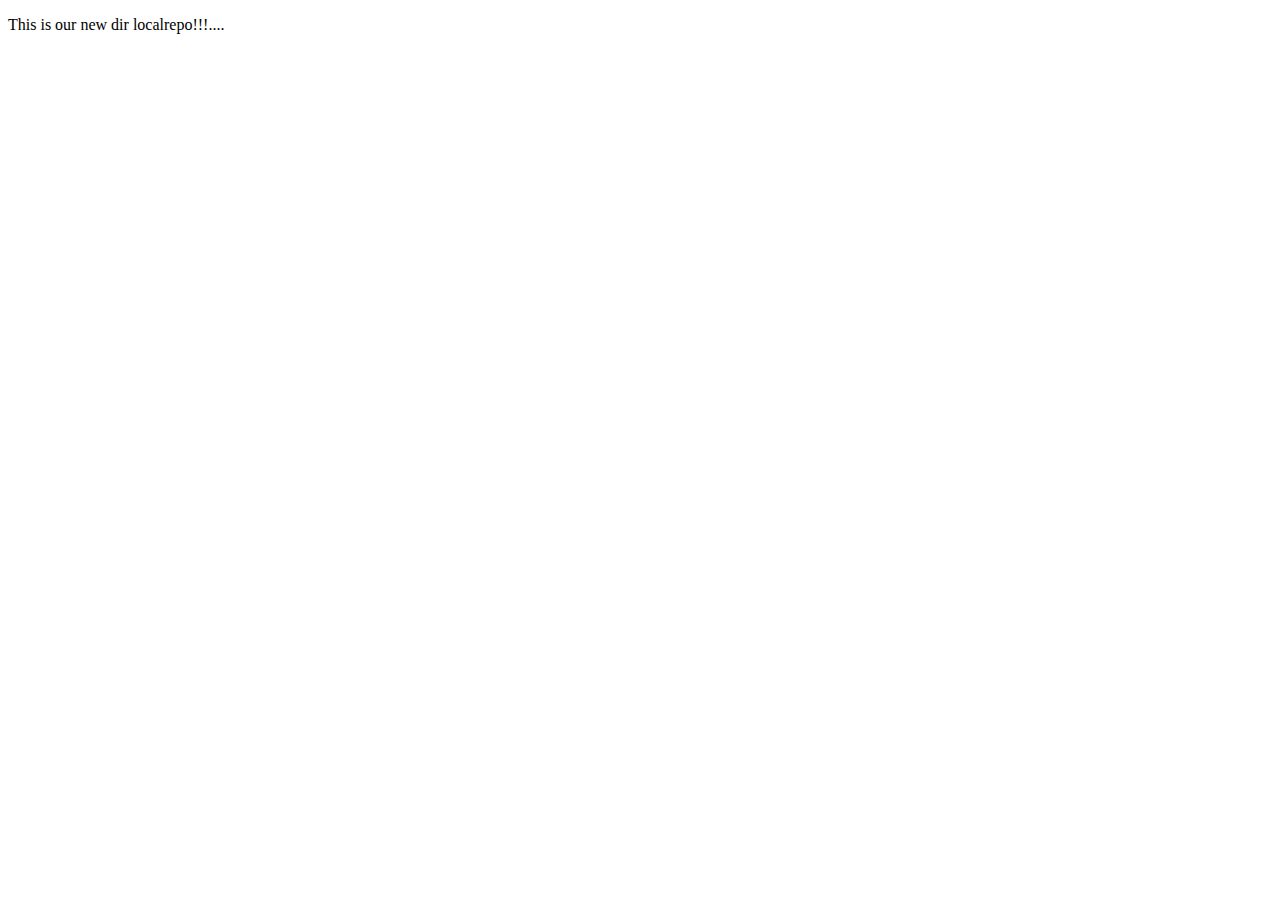
<file: index.html>
<!DOCTYPE html>
<html lang="en">
<head>
    <meta charset="UTF-8">
    <meta name="viewport" content="width=device-width, initial-scale=1.0">
    <title>Document</title>
</head>
<body>
    <p> This is our new dir localrepo!!!....<p>
</body>
</html>
</file>
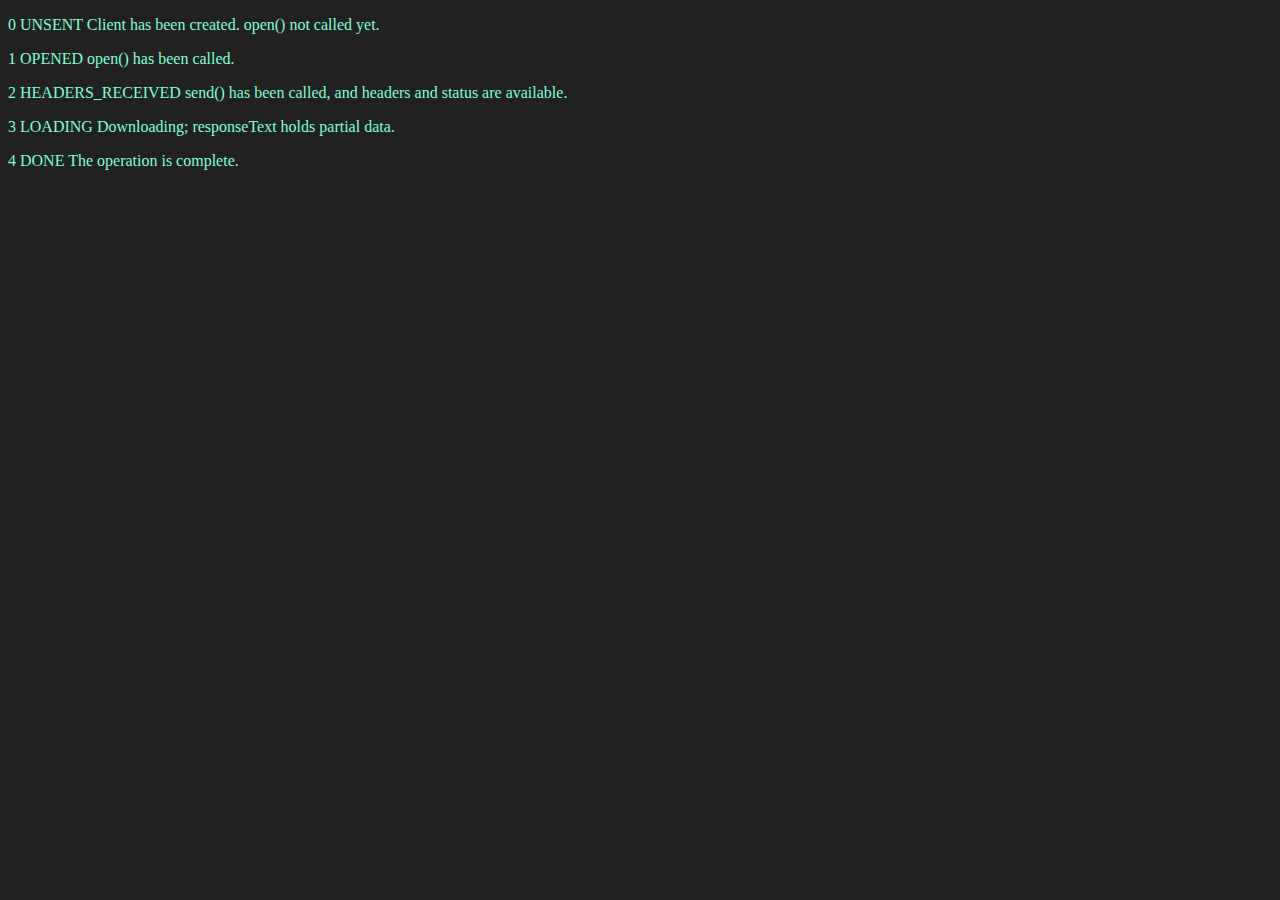
<file: Advance_one/ApiRequest.html>
<!DOCTYPE html>
<html lang="en">

<head>
    <meta charset="UTF-8">
    <meta name="viewport" content="width=device-width, initial-scale=1.0">
    <title>Document</title>
</head>

<body style="background-color: #212121; color:aquamarine">
    <div class="text">
        <p>0 UNSENT Client has been created. open() not called yet.</p>
        <p>1 OPENED open() has been called.</p>
        <p>2 HEADERS_RECEIVED send() has been called, and headers and status are available.</p>
        <p>3 LOADING Downloading; responseText holds partial data.</p>
        <p>4 DONE The operation is complete.</p>
    </div>
</body>
<script>
    const reqUrl = 'https://api.github.com/users/hiteshchoudhary'
    const xhr = new XMLHttpRequest();
    xhr.open('GET', reqUrl)
    xhr.onreadystatechange=function(){
        if(xhr.readyState==4){
            const resText=JSON.parse(this.responseText)
            console.log(resText);
            console.log(typeof resText); // string , so we convert to json
            // console.log(typeof(resText["followers"]));
            console.log(resText["followers"]);
        }
    }
    xhr.send()
</script>

</html>
</file>
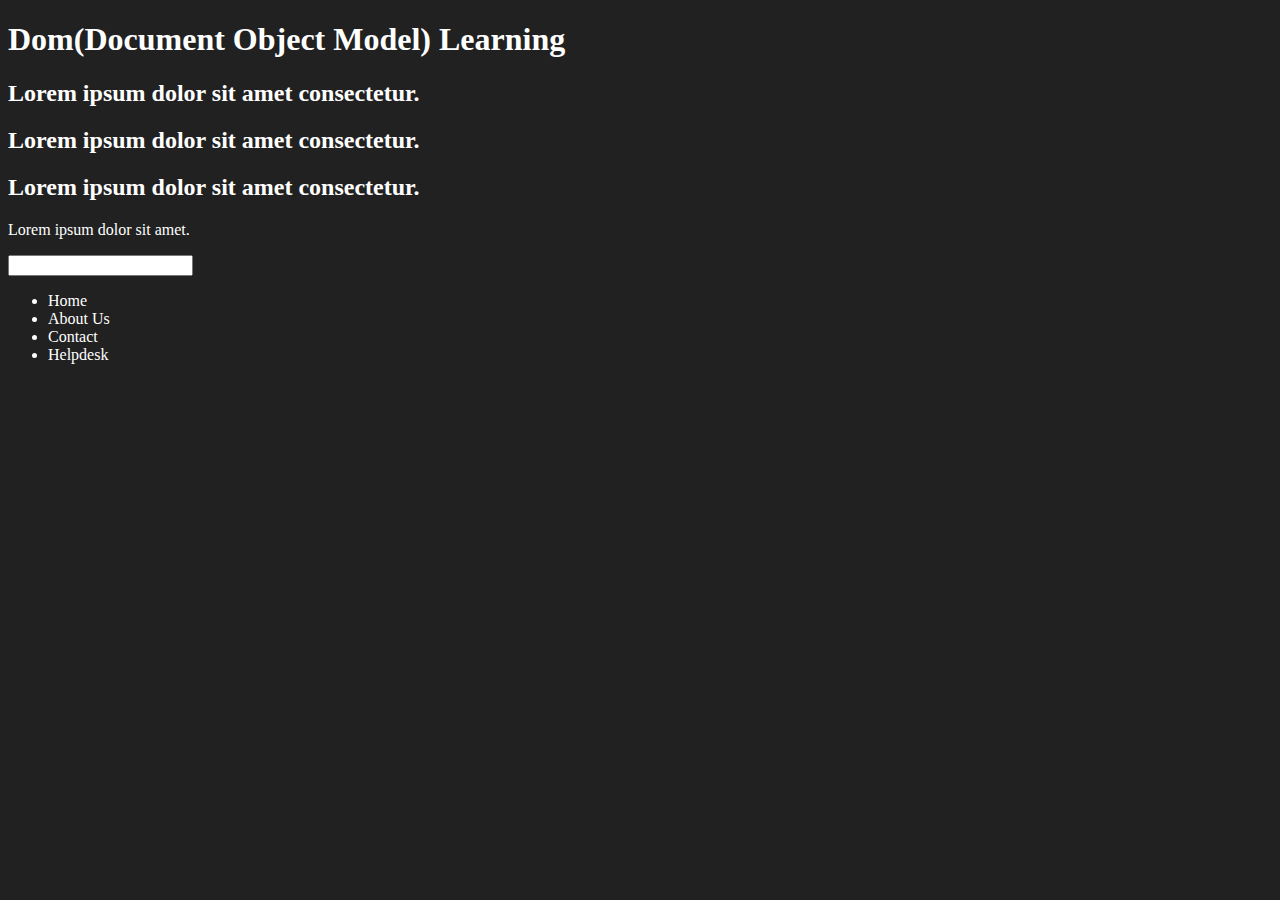
<file: DOM/one.html>
<!DOCTYPE html>
<html lang="en">

<head>
    <meta charset="UTF-8">
    <meta name="viewport" content="width=device-width, initial-scale=1.0">
    <title>Dom-Learning</title>
    <style>
        .bg-black {
            background-color: #212121;
            color: #ffff;
        }
    </style>
</head>

<body class="bg-black">
    <div>
        <h1 id="title" class="heading">Dom(Document Object Model) Learning
            <span style="display: none">Test text</span>
        </h1>
        <h2>Lorem ipsum dolor sit amet consectetur.</h2>
        <h2>Lorem ipsum dolor sit amet consectetur.</h2>
        <h2>Lorem ipsum dolor sit amet consectetur.</h2>
        <p>Lorem ipsum dolor sit amet.</p>
        <input type="password" name="" id="">
        <ul>
            <li class="list-item">Home</li>
            <li class="list-item">About Us</li>
            <li class="list-item">Contact</li>
            <li class="list-item">Helpdesk</li>
        </ul>
    </div>
</body>

</html>
</file>
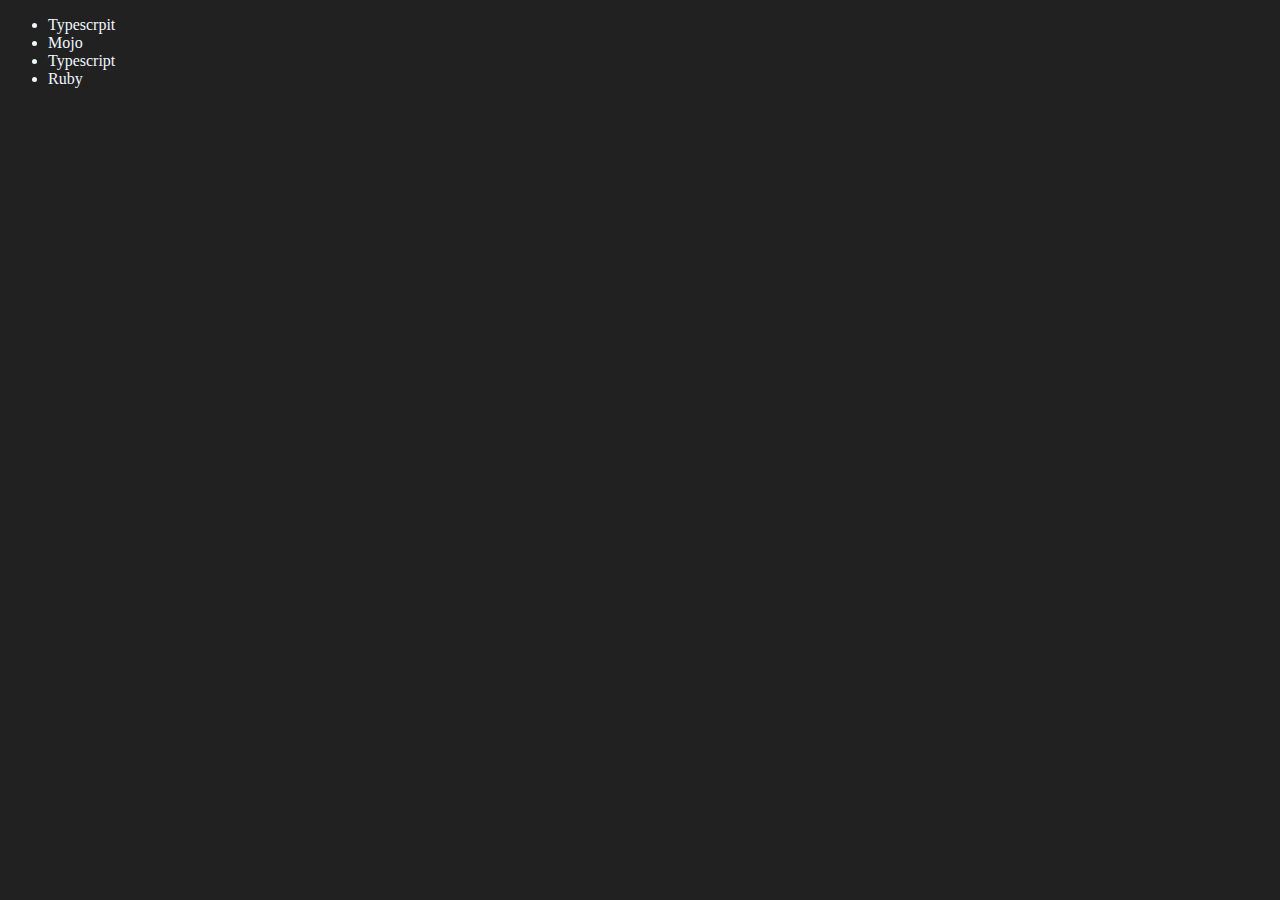
<file: DOM/three.html>
<!DOCTYPE html>
<html lang="en">
<head>
    <meta charset="UTF-8">
    <meta name="viewport" content="width=device-width, initial-scale=1.0">
    <title>DOM- manipulations</title>
</head>
<body style="background-color: #212121; color: aliceblue;">
        <ul class="language">
        <li>Javascript</li>
        </ul>
</body>
<script>
    // basic idea
    function addLanguage(langName){
        const li=document.createElement('li')
        li.innerHTML=`${langName}`
        document.querySelector('.language').appendChild(li)
    }
    addLanguage('Python')
    addLanguage('Typescript')
    addLanguage('Ruby')

    // better way

    function addOptiLanguage(langName){
        const li=document.createElement('li')
        li.appendChild(document.createTextNode(langName))
        document.querySelector('.language').appendChild(li)
    }
    addOptiLanguage('golang')

    //edit/ manipulate data

    const secondLang=document.querySelector('li:nth-child(2)')
    console.log(secondLang);
    // secondLang.innerHTML='Mojo'
    const newli=document.createElement('li')
    newli.textContent='Mojo'
    secondLang.replaceWith(newli)
    
    // edit
    const firstLang=document.querySelector('li:first-child')
    firstLang.outerHTML='<li>Typescrpit</li>'

    // remove
    const lastLang=document.querySelector('li:last-child')
    lastLang.remove()
</script>

</html>
</file>
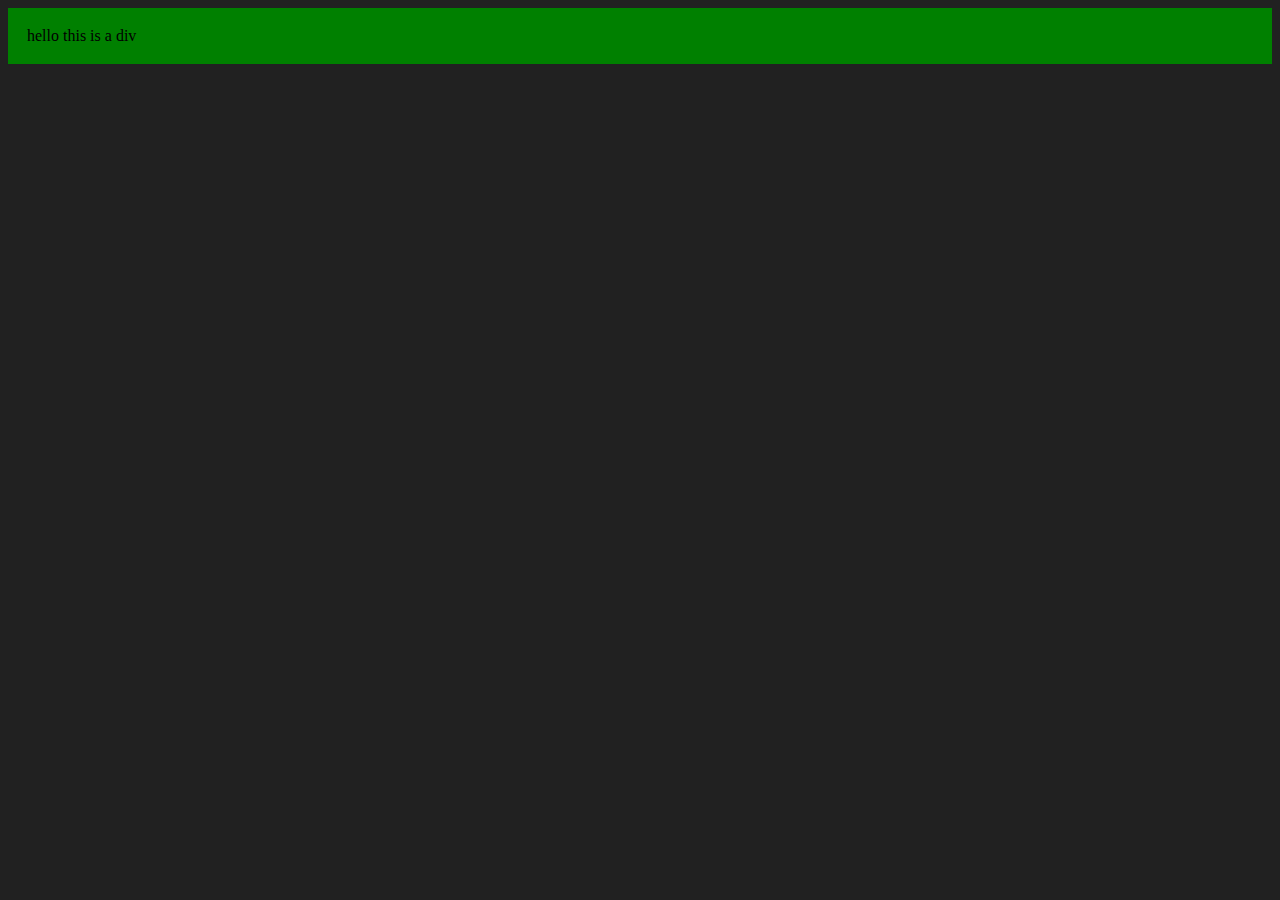
<file: DOM/two.html>
<!DOCTYPE html>
<html lang="en">

<head>
    <meta charset="UTF-8">
    <meta name="viewport" content="width=device-width, initial-scale=1.0">
    <title>DOM manipulation</title>
</head>

<body style="background-color: #212121">
    <!-- <div class="parent">
        <div class="day">Monday</div>
        <div class="day">Tuesday</div>
        <div class="day">Wednesday</div>
        <div class="day">Thursday</div> -->
    </div>
</body>
<script>
    // const parent = document.querySelector(".parent")
    // console.log(parent);
    // console.log(parent.children);
    // console.log(parent.children[2]);
    // console.log(parent.children[2].innerText);
    // for (let i = 0; i < parent.children.length; i++) {
    //     console.log(parent.children[i].innerHTML);
    // }
    // parent.children[0].style.color = "blue"
    // console.log(parent.firstElementChild);
    // console.log(parent.lastElementChild);
    // const dayone = document.querySelector('.day')
    // console.log(dayone);
    // console.log(dayone.parentElement);
    // console.log(dayone.nextElementSibling);
    // console.log("NODES: ", parent.childNodes);

    function createDiv(cName,tName,bgColor,padUnit,text) {
        const div = document.createElement('div')
        console.log(div);
        div.className = cName
        div.id = Math.round(Math.random() * 10 + 1)
        div.setAttribute('title', tName)
        div.style.backgroundColor = bgColor
        div.style.padding = padUnit
        // div.innerText="Goodbye World!"
        const addText = document.createTextNode(text)
        div.appendChild(addText)
        document.body.appendChild(div)
    }
    createDiv('first','first-title','green','19px','hello this is a div')
</script>

</html>
</file>
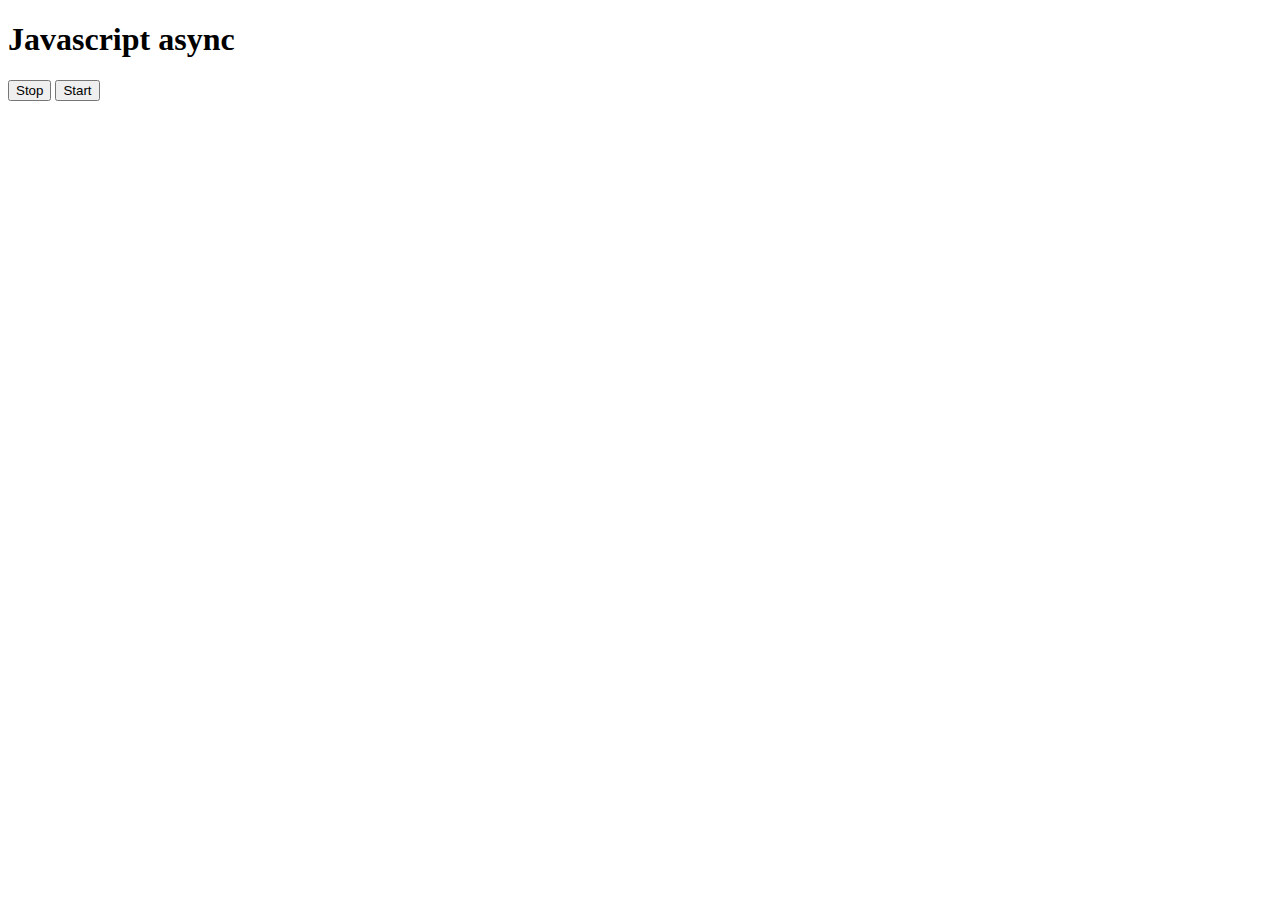
<file: Events/three.html>
<!DOCTYPE html>
<html lang="en">

<head>
    <meta charset="UTF-8">
    <meta name="viewport" content="width=device-width, initial-scale=1.0">
    <title>Async in Js</title>
</head>

<body>
    <h1>Javascript async</h1>
    <button id="stop">Stop</button>
    <button id="start">Start</button>
</body>
<script>
    // setInterval(function(){
    //     console.log("Hello",Date.now());
    // }, 1000);

    const sayName = function (str) {
        console.log(str, Date.now());
    }
    // const intervalId=setInterval(sayName,1000,"Hello");
    // 3rd parameter is the agument for the function
    // clearInterval(intervalId)

    // start stop customizable interval---|<-->|

    // let intervalId
    // document.getElementById("start").addEventListener('click',function(){
    //     intervalId=setInterval(sayName,1000,"Hello");
    //     console.log("S T A R T E D");
    // })
    // document.getElementById("stop").addEventListener('click',function(){
    //     clearInterval(intervalId)
    //     console.log("S T O P P E D");
    // })

    // colour changing bg website on click
    function valGen() {
        return (Math.floor(Math.random() * 256))
    }
    
    function changeColor() {
        let a = valGen()
        let b = valGen()
        let c = valGen()
        document.querySelector('body').style.backgroundColor = `rgb(${a},${b},${c})`
    }
    let bgChange
    document.getElementById("start").addEventListener('click', function () {
        bgChange=setInterval(changeColor, 1000)
        console.log("clicked!");
        document.getElementById("start").disabled = true; 
        // to avoid abrupt on multiple clicks we have disabled the button!!
    })

    document.getElementById('stop').addEventListener('click',function(){
        clearInterval(bgChange)
        // bgChange=null
        console.log("stopped !!");   
        document.getElementById("start").disabled = false; 
     })


</script>

</html>
</file>
